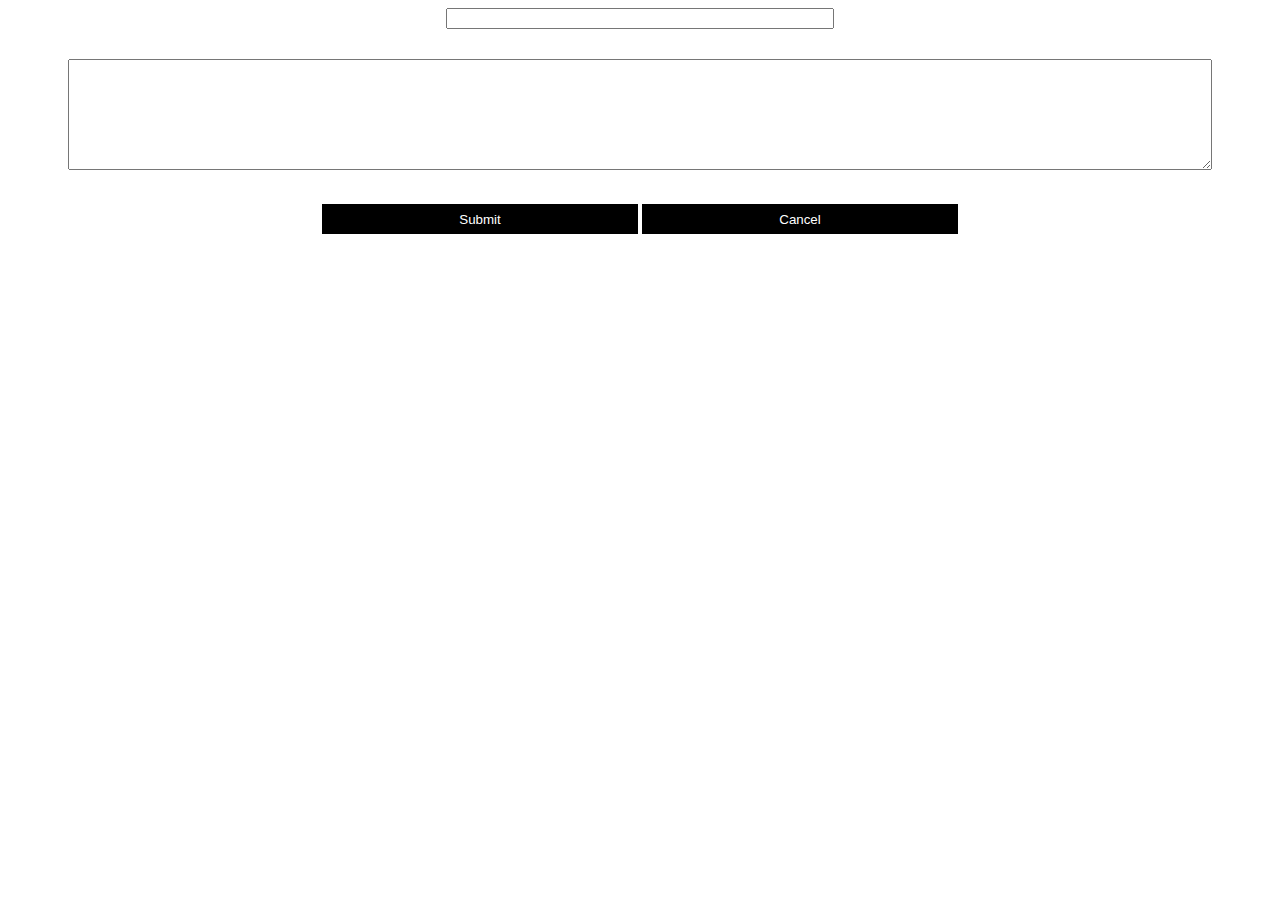
<file: edit.html>
<!DOCTYPE html>
<head>
    <meta charset="UTF-8">
    <meta http-equiv="X-UA-Compatible" content="IE=edge">
    <meta name="viewport" content="width=device-width, initial-scale=1.0">
    <title>doc</title>
    <link rel="stylesheet" href="style.css">
</head>
<body>
    <form action="">
        <input type="text" name="" id="">
        <textarea name="" id="" rows="7"></textarea>
        <button id="submit">Submit</button>
        <button id="cancel">Cancel</button>
    </form>
    <script src="https://code.jquery.com/jquery-3.6.0.min.js" integrity="sha256-/xUj+3OJU5yExlq6GSYGSHk7tPXikynS7ogEvDej/m4=" crossorigin="anonymous"></script>
    <script>
        var objId =window.sessionStorage.getItem('objId');
        $(document).ready(function () {
            $.ajax({
                type: "GET",
                url: `https://jsonplaceholder.typicode.com/posts/${objId}`,
            }).done(function (data, status) {
                    $("input").val(data.title);
                    $("textarea").val(data.body);
                    $("#submit").click(function () {
                        var confim = confirm("DO YOU WANT TO CHANGE DATA?");
                        if (confim) {
                            data.title = $("input").val();
                            data.body = $("textarea").val();
                            $.ajax({
                                type: "UPDATE",
                                data: JSON.stringify(window.data),
                                url: `https://jsonplaceholder.typicode.com/posts/${objId}`,
                            }).done(function (data, status) {
                                console.log(data.status);
                                    if (data.status == "201") {
                                        alert("DONE!");
                                        window.close();
                                    }
                                    }).fail(function (data) {
                                        alert(`ERROR ${data.status} ${data.statusText}`);
                                    });
                            }
                        });
                    }).fail(function (data) {
                        alert(`ERROR ${data.status} ${data.statusText}`);
                    });
                    
                });
                $("#cancel").click(() => {
                    window.location.href='index.html';
                });

    </script>
</body>
</html>
</file>
<file: style.css>
form,input,textarea,button{
            display: inline-block;
            margin: auto;
            text-align: center;
            margin-bottom: 30px;
        }
        form{
            width: 100%;
        }
        input{
            width: 30%;
        }
        textarea{
            width: 90%;
        }
        button{
            width: 25%;
            border: 0;
            background-color: black;
            color: white;
            height: 30px;
            line-height: 30px;
        }
</file>
